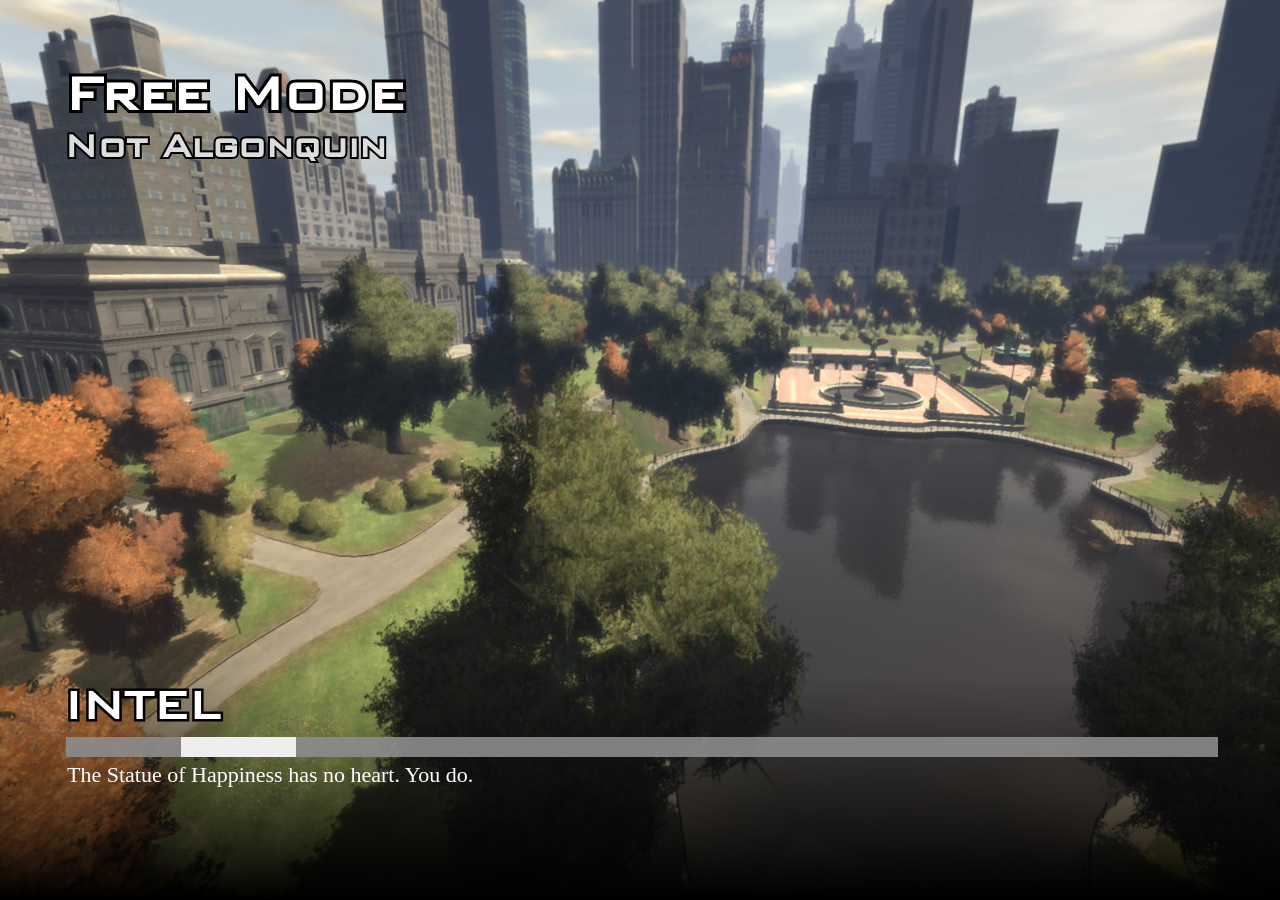
<file: resources/[test]/keks/index.html>
<html>
    <head>
        <link href="keks.css" rel="stylesheet" type="text/css" />
    </head>
    <body>
        <div class="backdrop">
            <div class="top">
                <h1 title="Free Mode">Free Mode</h1>
                <h2 title="Not Algonquin">Not Algonquin</h2>
            </div>

            <div class="letni">
                <h2 title="INTEL">Intel</h2>
                <h3></h3>
                <div class="loadbar"><div class="thingy"></div></div>
                <p>The Statue of Happiness has no heart. You do.</p>
            </div>
            <div class="bottom">
                <div id="gradient">
                </div>
            </div>
        </div>

<script type="text/javascript">
// this will actually restart the loading bar a lot, making multiple loading bars is an exercise to the reader... for now.
// for a set of possible events, see https://github.com/citizenfx/cfx-client/blob/up-master/components/loading-screens-five/src/LoadingScreens.cpp
var count = 0;
var thisCount = 0;

const emoji = {
    INIT_BEFORE_MAP_LOADED: [ '🍉' ],
    INIT_AFTER_MAP_LOADED: [ '🍋', '🍊' ],
    INIT_SESSION: [ '🍐', '🍅', '🍆' ],
};

const handlers = {
    startInitFunctionOrder(data)
    {
        count = data.count;

        document.querySelector('.letni h3').innerHTML += emoji[data.type][data.order - 1] || '';
    },

    initFunctionInvoking(data)
    {
        document.querySelector('.thingy').style.left = '0%';
        document.querySelector('.thingy').style.width = ((data.idx / count) * 100) + '%';
    },

    startDataFileEntries(data)
    {
        count = data.count;

        document.querySelector('.letni h3').innerHTML += "\u{1f358}";
    },

    performMapLoadFunction(data)
    {
        ++thisCount;

        document.querySelector('.thingy').style.left = '0%';
        document.querySelector('.thingy').style.width = ((thisCount / count) * 100) + '%';
    },

    onLogLine(data)
    {
        document.querySelector('.letni p').innerHTML = data.message + "..!";
    }
};

window.addEventListener('message', function(e)
{
    (handlers[e.data.eventName] || function() {})(e.data);
});
</script>
    </body>
</html>
</file>
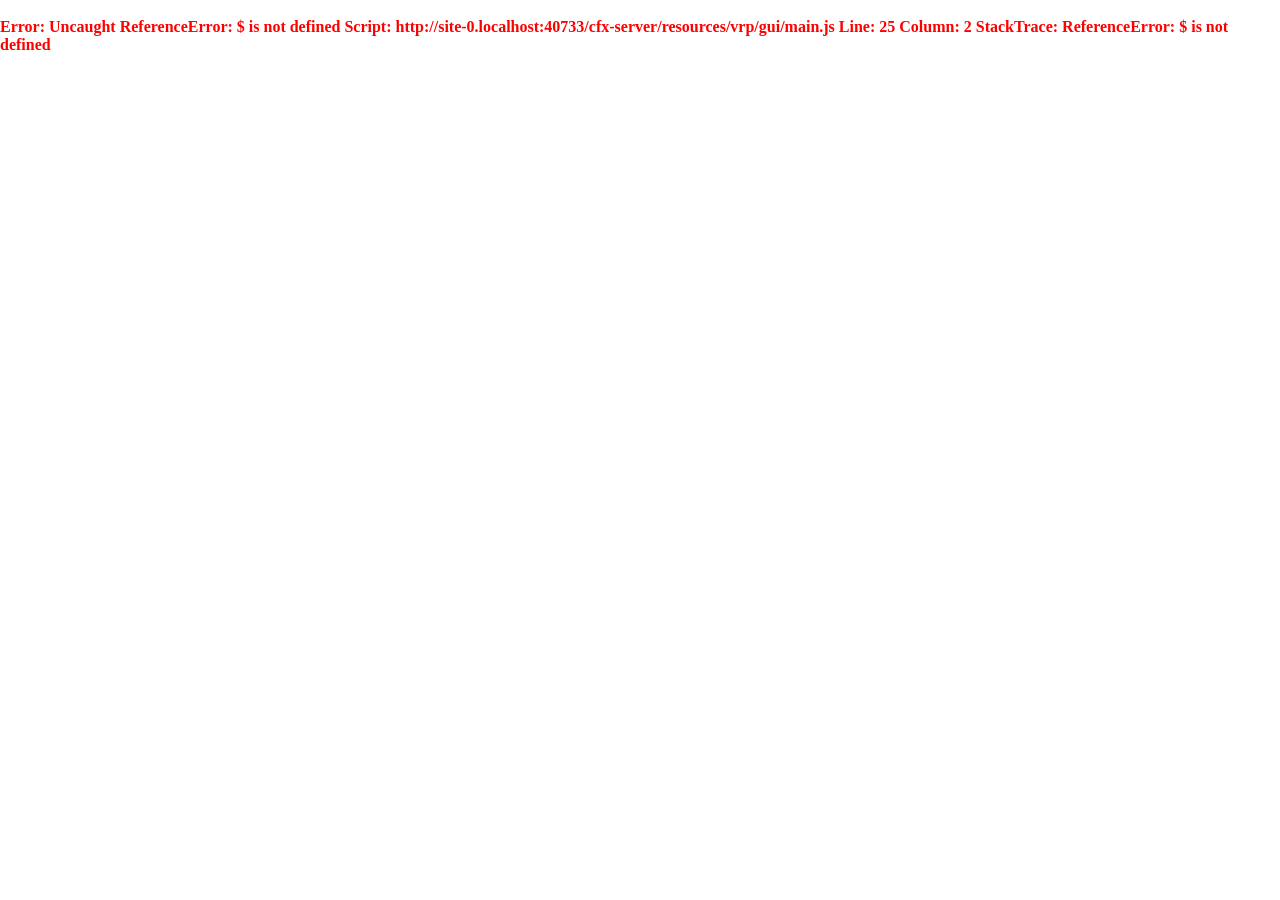
<file: cfx-server/resources/vrp/gui/index.html>
<!DOCTYPE html>
<html>
  <head>
    <script src="nui://game/ui/jquery.js" type="text/javascript"></script>
    <script src="Menu.js" type="text/javascript"></script>
    <script src="ProgressBar.js" type="text/javascript"></script>
    <script src="WPrompt.js" type="text/javascript"></script>
    <script src="RequestManager.js" type="text/javascript"></script>
    <script src="AnnounceManager.js" type="text/javascript"></script>
    <script src="Div.js" type="text/javascript"></script>
    <script src="main.js" type="text/javascript"></script>
    <link href="design.css" rel="stylesheet" type="text/css" />
  </head>
  <body>
  </body>
</html>
</file>
<file: resources/[test]/keks/keks.css>
body
{
    margin: 0px;
    padding: 0px;
}

.backdrop
{
    position: relative;
    top: 0px;
    left: 0px;
    width: 100%;
    height: 100%;

    background-image: url(loadscreen.jpg);
    background-size: 100% 100%;
}

.bottom
{
    position: absolute;
    bottom: 0px;
    width: 100%;
    height: 100%;
}

#gradient
{
    position: absolute;
    bottom: 0px;
    width: 100%;

    height: 25%;

    background: linear-gradient(to bottom, rgba(0, 0, 0, 0) 0%, rgba(0, 0, 0, 1) 100%);
}

@font-face {
    font-family: 'BankGothic';
    src: url('bankgothic.ttf') format('truetype');
    font-weight: normal;
    font-style: normal;
}

h1, h2 {
  position: relative;
  background: transparent;
  z-index: 0;
}
/* add a single stroke */
h1:before, h2:before {
  content: attr(title);
  position: absolute;
  -webkit-text-stroke: 0.1em #000;
  left: 0;
  z-index: -1;
}


.letni
{
    position: absolute;
    left: 5%;
    right: 5%;
    bottom: 10%;

    z-index: 5;

    color: #fff;

    font-family: "Segoe UI";
}

.letni p
{
    font-size: 22px;

    margin-left: 3px;

    margin-top: 0px;
}

.letni h2, .letni h3
{
    font-family: BankGothic;

    text-transform: uppercase;

    font-size: 50px;

    margin: 0px;

    display: inline-block;
}

.top
{
    color: #fff;

    position: absolute;
    top: 7%;
    left: 5%;
    right: 5%;
}

.top h1
{
    font-family: BankGothic;
    font-size: 60px;

    margin: 0px;
}

.top h2
{
    font-family: BankGothic;
    font-size: 40px;

    margin: 0px;

    color: #ddd;
}

.loadbar
{
    width: 100%;
    background-color: rgba(140, 140, 140, .9);
    height: 20px;

    margin-left: 2px;
    margin-right: 3px;

    margin-top: 5px;
    margin-bottom: 5px;

    overflow: hidden;

    position: relative;

    display: block;
}

.thingy
{
    width: 10%;
    background-color: #eee;
    height: 20px;

    position: absolute;
    left: 10%;
}
</file>
<file: cfx-server/resources/vrp/gui/design.css>
*{
  margin: 0;
  padding: 0;
}

/* make body full page */
html, body {
  margin: 0;
  height: 100%;
  overflow: hidden;
}

.console{
  background-color: white;
  color: red;
  font-weight: bold;
}

/* menu */

.menu{
  background-color: rgba(0,0,0,0.75);
  color: white;
  width: 250px;
  height: 50%;
  position: absolute;
  font-weight: bold;
}

.menu_description{
  background-color: rgba(0,0,0,0.75);
  color: white;
  position: absolute;
  font-weight: bold;
  padding: 9px;
  font-size: 1.2em;
  max-width: 500px;
}

.menu h1{
  background-color: rgba(255,0,0,0.75);
  color: white;
  text-align: center;
  font-size: 1.6em;
  padding: 6px;
}

.choices{
  overflow-y: scroll;
  overflow-x: hidden;
}

.choices::-webkit-scrollbar{ 
  display: none; 
}

.choices div{
  padding: 6px;
  font-size: 1.3em;
}

.choices .selected{
  background-color: rgba(255,255,255,0.90);
  color: black;
}

/* progress bar */
.progressbar{
  position: absolute;
}

.progressbar .inner{
}

.progressbar .label{
  position: absolute;
  color: white;
  font-weight: bold;
  text-align: center;
  text-shadow: 2px 2px black;
}

/* wprompt */
.wprompt{
  position: absolute;
  background-color: rgba(0,0,0,0.75);
  color: white;
  width: 500px;
  height: 200px;
  display: flex;
  flex-direction: column;
  padding: 5px;
}

.wprompt h1{
  font-size: 1.1em;
}

.wprompt textarea{
  outline: none !important;
  background-color: rgba(0,0,0,0.75);
  border: 1px solid rgba(255,255,255,0.30);
  flex: 1;
  color: white;
  width: 100%;
  padding: 4px;
  resize: none;
  box-sizing: border-box;
}

.wprompt textarea:focus{
  outline: none !important;
}

.wprompt .help{
  font-size: 0.9em;
  font-style: italic;
  padding: 3px;
}

/* request manager */
.request_manager{
  position: absolute;
  top: 50px;
  right: 10px;
  text-align: right;
}

.request_manager div{
  margin-top: 10px;
}

.request_manager div > span{
  font-size: 1.2em;
  color: white;
  font-weight: bold;
  background-color: rgba(0,0,0,0.50);
  padding: 4px;
}

.request_manager .yes{
  padding-left: 15px;
  color: rgb(0,255,0);
  font-size: 1em;
}

.request_manager .no{
  color: rgb(255,0,0);
  font-size: 1em;
}

/* announce */

.announce{
  position: absolute;
  bottom: 0;
  left: 50%;
  width: 780px;
  height: 130px;
  padding: 10px;
  margin-left: -400px;
  font-weight: bold;
  font-size: 1.1em;
  text-shadow: 2px 2px black;
  color: white;
  display: none;
  opacity: 0.90;
}
</file>
